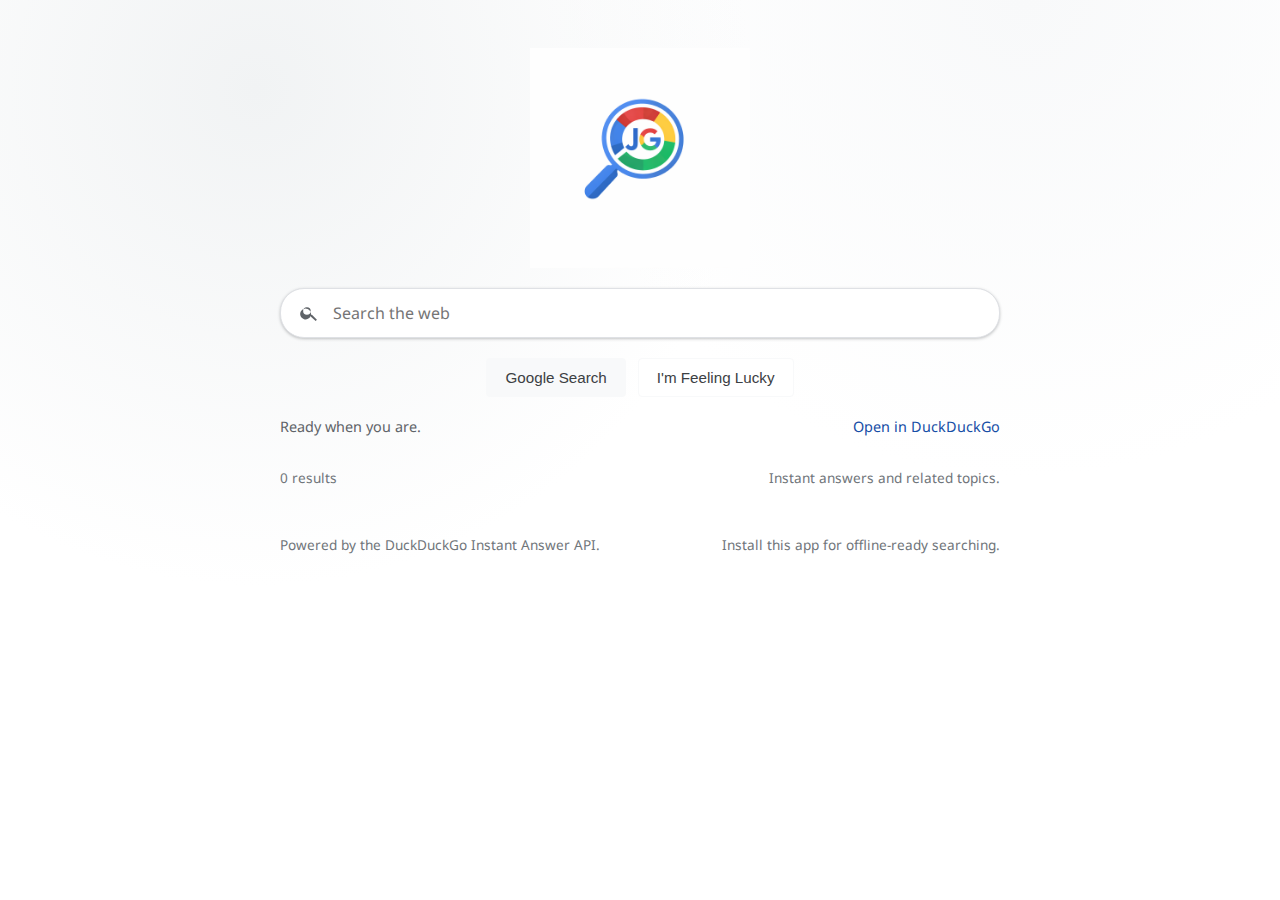
<file: index.html>
<!DOCTYPE html>
<html lang="en">
<head>
  <meta charset="UTF-8" />
  <meta name="viewport" content="width=device-width, initial-scale=1" />
  <meta name="theme-color" content="#1a73e8" />
  <meta name="description" content="JustGoogle is a simple search engine with no AI and no clutter." />
  <title>JustGoogle</title>
  <link rel="manifest" href="manifest.webmanifest" />
  <link rel="icon" href="assets/logos/justgoogle_logo.png" />
  <link rel="apple-touch-icon" href="assets/icons/icon-192.png" />
  <link rel="preconnect" href="https://fonts.googleapis.com" />
  <link rel="preconnect" href="https://fonts.gstatic.com" crossorigin />
  <link href="https://fonts.googleapis.com/css2?family=Noto+Sans:wght@400;500;600&display=swap" rel="stylesheet" />
  <link rel="stylesheet" href="styles.css" />
</head>
<body>
  <main class="app">
    <section class="hero">
      <img src="assets/logos/justgoogle_logo.png" alt="JustGoogle logo" class="logo" />
      <form id="search-form" class="search-form" autocomplete="off">
        <label for="query" class="sr-only">Search the web</label>
        <div class="search-input">
          <span class="search-icon" aria-hidden="true">
            <svg viewBox="0 0 24 24" role="presentation">
              <path d="M15.5 14h-.8l-.3-.3A6.5 6.5 0 1 0 14 15.5l.3.3v.8L20 21.5 21.5 20l-6-6zm-6 0a4.5 4.5 0 1 1 0-9 4.5 4.5 0 0 1 0 9z"></path>
            </svg>
          </span>
          <input
            id="query"
            name="query"
            type="search"
            placeholder="Search the web"
            required
            inputmode="search"
            autocomplete="off"
          />
        </div>
        <div class="search-actions">
          <button type="submit" class="btn">Google Search</button>
          <button type="button" id="lucky-button" class="btn ghost">I'm Feeling Lucky</button>
        </div>
      </form>
      <div class="meta-row">
        <span id="status" class="status" aria-live="polite">Ready when you are.</span>
        <a id="open-external" class="open-external" href="https://duckduckgo.com" target="_blank" rel="noopener">Open in DuckDuckGo</a>
      </div>
    </section>

    <section class="results-section">
      <div class="results-meta">
        <span id="results-count" class="results-count">0 results</span>
        <span class="results-note">Instant answers and related topics.</span>
      </div>
      <div id="offline-banner" class="offline-banner" role="status" aria-live="polite" hidden>
        Offline mode. Showing cached results when available.
      </div>
      <div id="results" class="results-list"></div>
      <div id="empty-state" class="empty-state" hidden>
        <h3 id="empty-title">No results yet.</h3>
        <p id="empty-message">Try a broader query or open the full search page.</p>
      </div>
    </section>

    <footer class="footer">
      <span>Powered by the DuckDuckGo Instant Answer API.</span>
      <span>Install this app for offline-ready searching.</span>
    </footer>
  </main>

  <noscript>
    <div class="noscript">
      JavaScript is required to run search queries.
    </div>
  </noscript>

  <script src="app.js"></script>
</body>
</html>
</file>
<file: styles.css>
:root {
  color-scheme: light;
  --text: #202124;
  --muted: #5f6368;
  --blue: #1a73e8;
  --blue-dark: #174ea6;
  --link: #1a0dab;
  --url: #188038;
  --border: #dfe1e5;
  --panel: #f8f9fa;
  --shadow: 0 1px 6px rgba(32, 33, 36, 0.28);
  --shadow-soft: 0 1px 3px rgba(60, 64, 67, 0.3);
  font-size: 16px;
}

* {
  box-sizing: border-box;
}

body {
  margin: 0;
  min-height: 100vh;
  font-family: "Noto Sans", "Segoe UI", sans-serif;
  color: var(--text);
  background: radial-gradient(circle at 20% 10%, #f1f3f4 0%, transparent 38%),
    radial-gradient(circle at 80% 0%, #f8f9fa 0%, transparent 35%),
    #ffffff;
}

.app {
  min-height: 100vh;
  display: flex;
  flex-direction: column;
  align-items: center;
  padding: 48px 20px 40px;
  gap: 32px;
}

.hero {
  width: 100%;
  max-width: 720px;
  display: flex;
  flex-direction: column;
  align-items: center;
  gap: 20px;
  animation: fade-in 0.4s ease;
}

.logo {
  width: clamp(140px, 30vw, 220px);
  height: auto;
}

.search-form {
  width: 100%;
  display: flex;
  flex-direction: column;
  align-items: center;
  gap: 20px;
}

.search-input {
  width: 100%;
  display: flex;
  align-items: center;
  gap: 12px;
  padding: 12px 18px;
  border-radius: 24px;
  border: 1px solid var(--border);
  background: #fff;
  box-shadow: var(--shadow-soft);
  transition: box-shadow 0.2s ease, border 0.2s ease;
}

.search-input:focus-within {
  border-color: #cbd4f6;
  box-shadow: var(--shadow);
}

.search-icon {
  width: 20px;
  height: 20px;
  color: var(--muted);
}

.search-icon svg {
  width: 100%;
  height: 100%;
  fill: currentColor;
}

.search-input input {
  border: none;
  flex: 1;
  font-size: 1rem;
  font-family: inherit;
  color: var(--text);
  background: transparent;
}

.search-input input:focus {
  outline: none;
}

.search-actions {
  display: flex;
  gap: 12px;
  flex-wrap: wrap;
  justify-content: center;
}

.btn {
  border: 1px solid var(--panel);
  background: var(--panel);
  color: #3c4043;
  padding: 10px 18px;
  border-radius: 4px;
  font-size: 0.95rem;
  cursor: pointer;
  transition: border 0.2s ease, box-shadow 0.2s ease, transform 0.2s ease;
}

.btn:hover {
  border-color: #dadce0;
  box-shadow: var(--shadow-soft);
  transform: translateY(-1px);
}

.btn:active {
  transform: translateY(0);
}

.btn.ghost {
  background: #fff;
}

.meta-row {
  width: 100%;
  display: flex;
  flex-wrap: wrap;
  gap: 12px;
  justify-content: space-between;
  color: var(--muted);
  font-size: 0.9rem;
}

.status[data-tone="error"] {
  color: #d93025;
}

.status[data-tone="success"] {
  color: #188038;
}

.open-external {
  color: var(--blue-dark);
  text-decoration: none;
}

.open-external:hover {
  text-decoration: underline;
}

.results-section {
  width: 100%;
  max-width: 720px;
  display: flex;
  flex-direction: column;
  gap: 16px;
}

.results-meta {
  display: flex;
  flex-wrap: wrap;
  gap: 12px;
  justify-content: space-between;
  color: #70757a;
  font-size: 0.85rem;
}

.results-count {
  color: #70757a;
}

.results-note {
  color: #70757a;
}

.offline-banner {
  padding: 10px 14px;
  border-radius: 6px;
  border: 1px solid #d2e3fc;
  background: #e8f0fe;
  color: #1967d2;
  font-size: 0.85rem;
}

.results-list {
  display: flex;
  flex-direction: column;
  gap: 26px;
}

.result-card {
  text-decoration: none;
  color: inherit;
  display: block;
  animation: fade-up 0.35s ease forwards;
  animation-delay: var(--delay, 0ms);
  opacity: 0;
}

.result-title {
  font-size: 1.1rem;
  font-weight: 500;
  color: var(--link);
}

.result-card:hover .result-title {
  text-decoration: underline;
}

.result-url {
  font-size: 0.85rem;
  color: var(--url);
  margin-top: 4px;
  word-break: break-all;
}

.result-snippet {
  margin-top: 6px;
  font-size: 0.95rem;
  color: var(--muted);
}

.empty-state {
  text-align: center;
  padding: 24px 16px 16px;
  color: var(--muted);
}

.empty-state h3 {
  margin: 0 0 6px;
  font-size: 1.1rem;
  color: var(--text);
}

.footer {
  width: 100%;
  max-width: 720px;
  display: flex;
  flex-wrap: wrap;
  gap: 12px 20px;
  justify-content: space-between;
  color: #70757a;
  font-size: 0.85rem;
}

.noscript {
  margin: 24px;
  padding: 16px;
  border-radius: 8px;
  background: #fef7e0;
  color: #7b4f00;
}

.sr-only {
  position: absolute;
  width: 1px;
  height: 1px;
  padding: 0;
  margin: -1px;
  overflow: hidden;
  clip: rect(0, 0, 0, 0);
  border: 0;
}

@keyframes fade-up {
  from {
    opacity: 0;
    transform: translateY(8px);
  }
  to {
    opacity: 1;
    transform: translateY(0);
  }
}

@keyframes fade-in {
  from {
    opacity: 0;
  }
  to {
    opacity: 1;
  }
}

@media (max-width: 680px) {
  .app {
    padding: 36px 16px 32px;
  }

  .search-input {
    padding: 10px 14px;
  }

  .results-meta,
  .meta-row,
  .footer {
    flex-direction: column;
    align-items: flex-start;
  }
}

@media (prefers-reduced-motion: reduce) {
  .result-card,
  .btn,
  .hero {
    animation: none;
    transition: none;
  }
}
</file>
